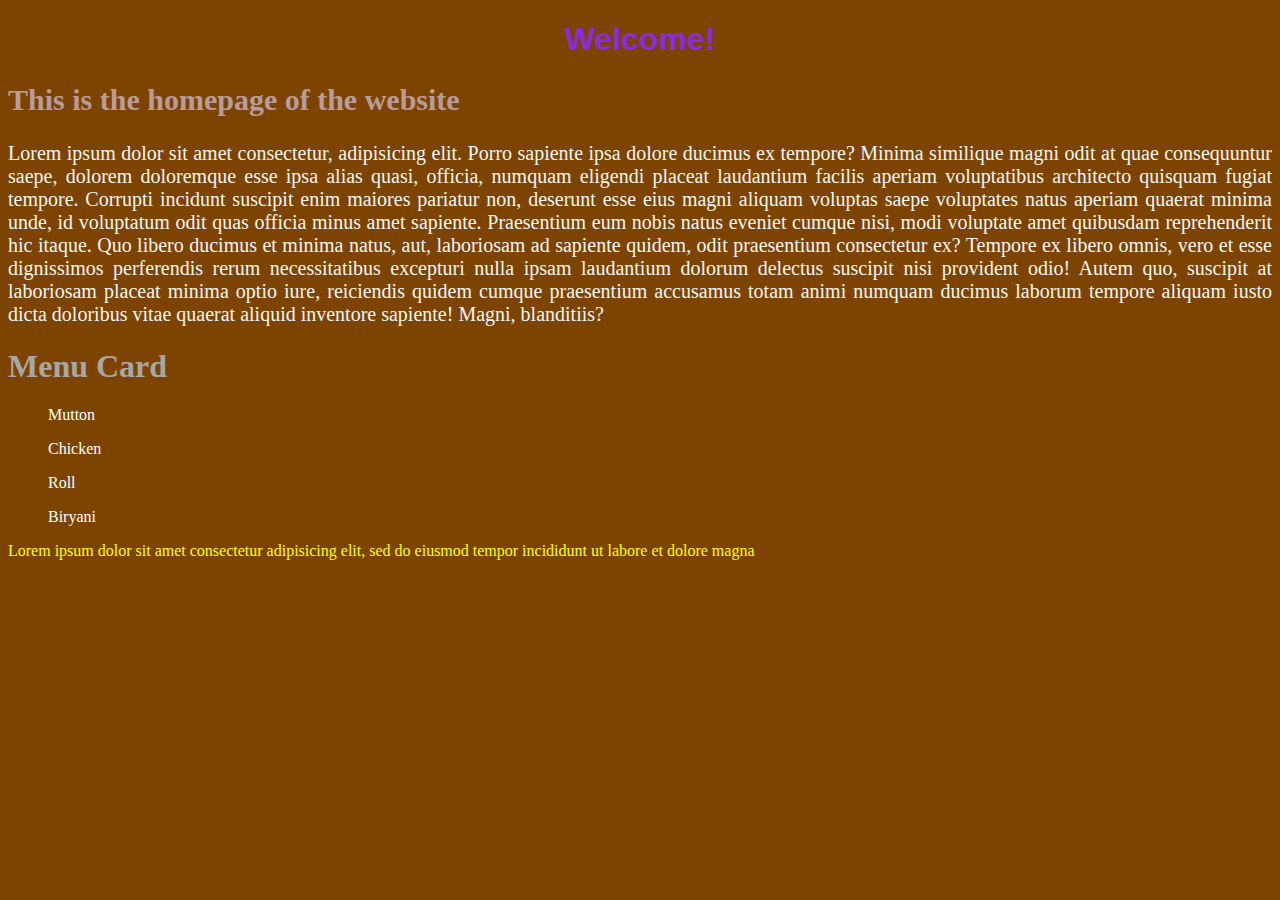
<file: homepagelist.html>
<!DOCTYPE html>
<html lang="en">

<head>
    <meta charset="UTF-8">
    <meta http-equiv="X-UA-Compatible" content="IE=edge">
    <meta name="viewport" content="width=device-width, initial-scale=1.0">
    <link rel="stylesheet" href="style1.css">
    <title>Home</title>
</head>

<body>
    <div class="heading">
        <h1>Welcome!</h1>
    </div>
    <div class="title">
        <h2>This is the homepage of the website</h2>
    </div>
    <div class="body">
        <p>
        Lorem ipsum dolor sit amet consectetur, adipisicing elit. Porro sapiente ipsa dolore ducimus ex tempore? Minima
        similique magni odit at quae consequuntur saepe, dolorem doloremque esse ipsa alias quasi, officia, numquam
        eligendi placeat laudantium facilis aperiam voluptatibus architecto quisquam fugiat tempore. Corrupti incidunt
        suscipit enim maiores pariatur non, deserunt esse eius magni aliquam voluptas saepe voluptates natus aperiam
        quaerat minima unde, id voluptatum odit quas officia minus amet sapiente. Praesentium eum nobis natus eveniet
        cumque nisi, modi voluptate amet quibusdam reprehenderit hic itaque. Quo libero ducimus et minima natus, aut,
        laboriosam ad sapiente quidem, odit praesentium consectetur ex? Tempore ex libero omnis, vero et esse
        dignissimos perferendis rerum necessitatibus excepturi nulla ipsam laudantium dolorum delectus suscipit nisi
        provident odio! Autem quo, suscipit at laboriosam placeat minima optio iure, reiciendis quidem cumque
        praesentium accusamus totam animi numquam ducimus laborum tempore aliquam iusto dicta doloribus vitae quaerat
        aliquid inventore sapiente! Magni, blanditiis?
        </p>
    </div>
    <div class="list">
        <h1 id="Menu">Menu Card</h1>
        <ul>Mutton</ul>
        <ul>Chicken</ul>
        <ul>Roll</ul>
        <ul>Biryani</ul>
    </div>
    <div class="contact">
        <p>
            Lorem ipsum dolor sit amet consectetur adipisicing elit, sed do eiusmod tempor incididunt ut labore et dolore magna
        </p>
    </div>
</body>
</html>
</file>
<file: style1.css>
body{
    background-color: rgb(124, 68, 0);
}
.heading{
    font-family: Arial, Helvetica, sans-serif;
    text-align: center;
    color: blueviolet;
}
.title{
    color: rgb(184, 156, 156);
    font-size: 20px;
    font-weight: bold;
    margin-bottom: 10px;
}
.body{
    color: whitesmoke;
    font-size: 20px;
    text-align: justify;
}
.list{
    color: white;
}
#Menu{
    color: rgb(167, 167, 167);
}
.contact{
    color: yellow;;
}
</file>
